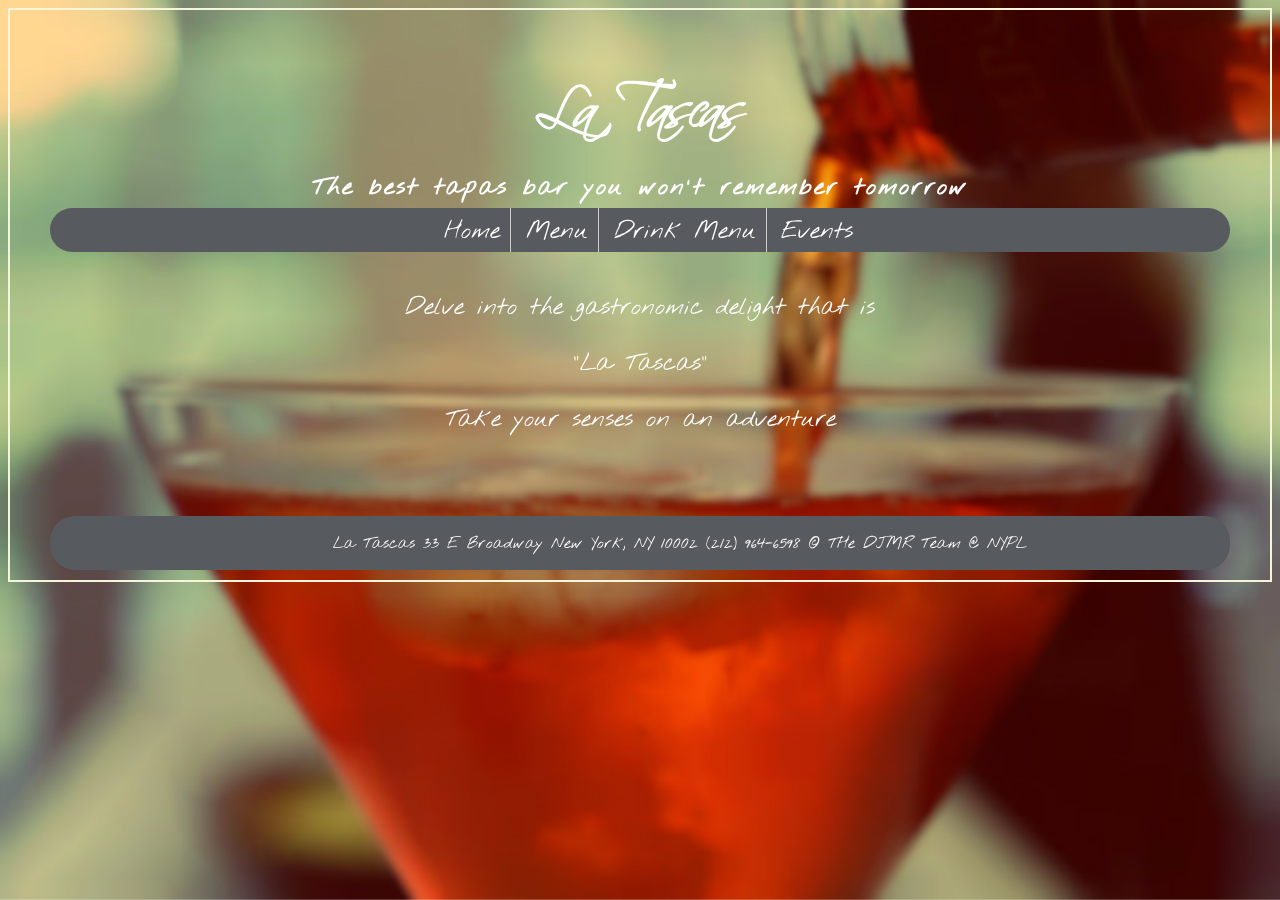
<file: index.html>
<!DOCTYPE html>
<html>

<head>
   <link href='https://fonts.googleapis.com/css?family=Nothing+You+Could+Do' rel='stylesheet' type='text/css'>
    <link rel="stylesheet" type="text/css" href="test.css">

    

</head>

<body>
    <div style="header">
        <h1> La Tascas</h1>
        <h2>The best tapas bar you won't remember tomorrow </h2>
    </div>
    <div id="background">
        <img src="images/drink.jpg" class="stretch" />
    </div>

    <div class="nav" style="margin-bottom:20px">
        <ul>
            <li><a href="index.html">Home</a></li>
            <li><a href="menu.html">Menu</a></li>
              <li><a href="drinkmenu.html">Drink Menu</a></li>
            <li><a href="events.html" style="border-right:none">Events</a></li>
        </ul>
    </div>

    <div class="text" style="color:white; margin-top:40px">
        <p >Delve into the gastronomic delight that is
            <p>
                "La Tascas"</p>
                Take your senses  on an adventure <br>

                </div>

    </div>

<div class="footer" style="margin: 80px 0px -30px 0px">
      <div>
      <ul>
          <li>La Tascas </li>
         <li> 33 E Broadway</li>
         <li>  New York, NY 10002 </li> 
         <li> (212) 964-6598 </li>
        <li>  &copy THe DJMR Team @ NYPL </li> 
        </ul>
        
     </div>
     </div>

</body>


</html>
</file>
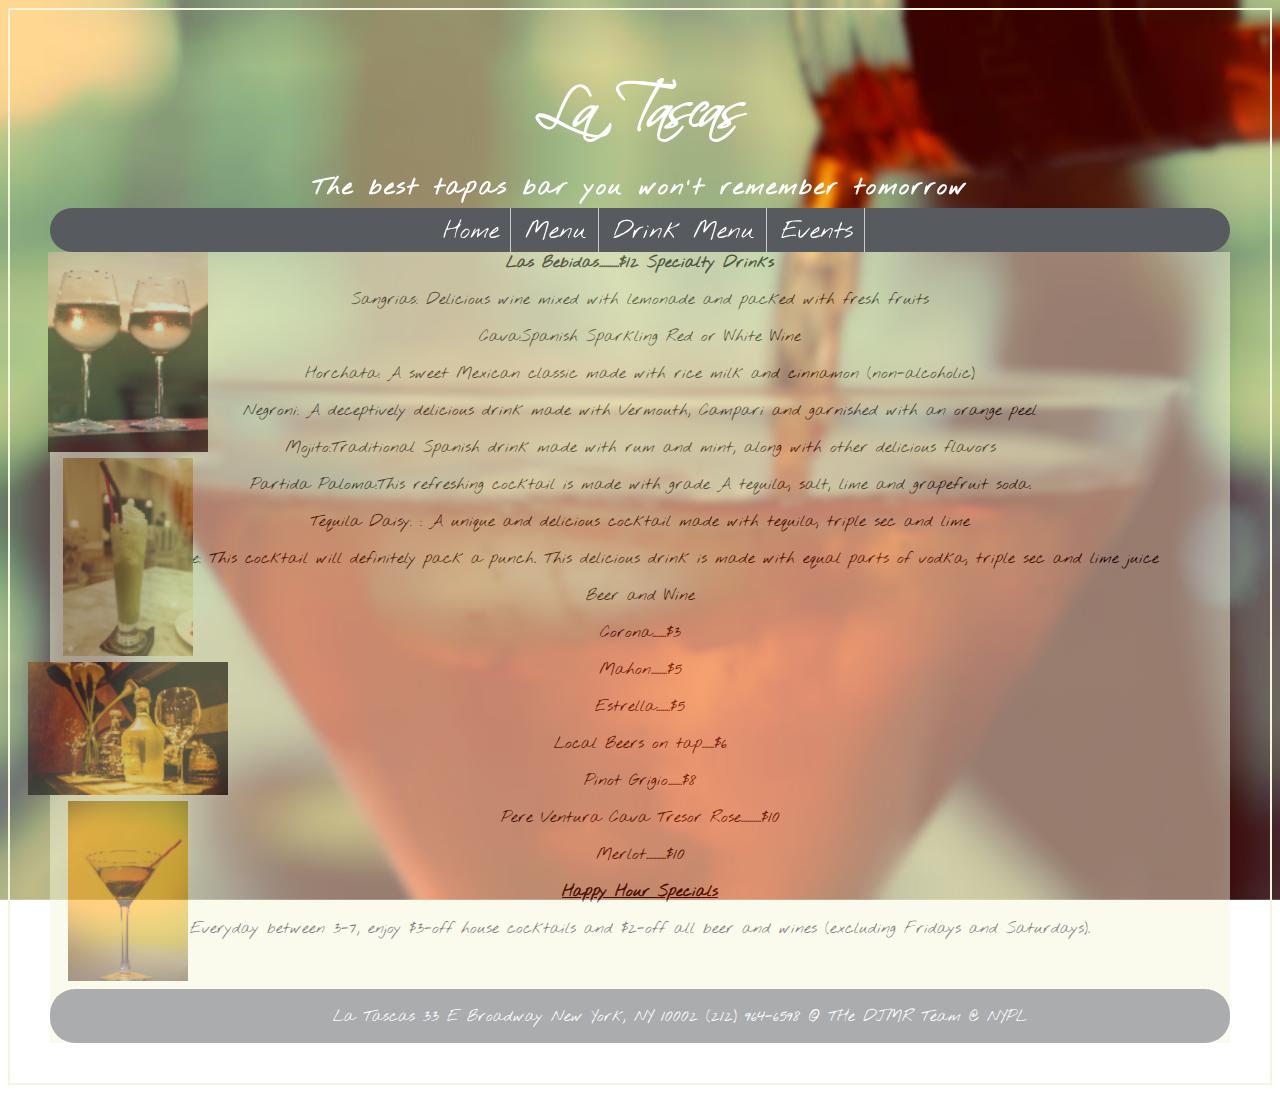
<file: drinkmenu.html>
<!DOCTYPE html>
<html>
<head>
    
<link href='https://fonts.googleapis.com/css?family=Nothing+You+Could+Do' rel='stylesheet' type='text/css'>
  
  <!-- Google Font -->
<link rel="stylesheet" type="text/css" href="test.css">
    

</head>

<body>
    <div style="header">
        <h1> La Tascas</h1>
        <h2>The best tapas bar you won't remember tomorrow </h2>
        </div>
        
    <div id="background">
    <img src="images/drink.jpg" class="stretch"/>
</div>

    <div class="nav">
    <ul>
    <li><a href="index.html">Home</a></li>
    <li><a href="menu.html">Menu</a></li>
    <li><a href="drinkmenu.html">Drink Menu</a></li>
    <li><a href="events.html">Events</a></li>
    </ul>
    </div>
    <div class="drinkmenubody">
        <h8><strong>Las Bebidas..........$12</strong></h8>
        <h9><strong>Specialty Drinks</strong></h9>
        <div class="alc">
            <img src="images/wine.jpg">
            <img src="images/horchata.jpg">
            <img src="images/tequila.jpg">
            <img src="images/tequiladaisy.jpg">
        </div>
        
        <div>
        <p>Sangrias: Delicious wine mixed with lemonade and packed with fresh fruits<p>

        
        <p>Cava:Spanish Sparkling Red or White Wine</p> 
        
        <p>Horchata: A sweet Mexican classic made with rice milk and cinnamon (non-alcoholic)</p>
      
        <p>Negroni: A deceptively delicious drink made with Vermouth, Campari and garnished with an orange peel</p>
      
        <p>Mojito:Traditional Spanish drink made with rum and mint, along with other delicious flavors</p>
          
        <p>Partida Paloma:This refreshing cocktail is made with grade A tequila, salt, lime and grapefruit soda.</p>
            
        <p>Tequila Daisy: : A unique and delicious cocktail made with tequila, triple sec and lime</p>
            
        <p>Kamikaze: This cocktail will definitely pack a punch. This delicious drink is made with equal parts of vodka, triple sec and lime juice</p>       
        </div>
        <div>
    <h10>Beer and Wine</h10>
        <p>Corona.......$3</p>
        <p>Mahon........$5</p>
        <p>Estrella.......$5</p>
        <p>Local Beers on tap......$6</p> 
        <p>Pinot Grigio.......$8</p>
        <p>Pere Ventura Cava Tresor Rose..........$10</p>
        <p>Merlot..........$10</p>
    </div>

    <h7><strong><u>Happy Hour Specials</u></strong></h7>
    <p>Everyday between 3-7, enjoy $3-off house cocktails and $2-off all beer and wines (excluding Fridays and Saturdays).</p>
     <div class="footer">
      <ul>
         <li> La Tascas </li>
         <li> 33 E Broadway</li>
         <li>  New York, NY 10002 </li> 
         <li> (212) 964-6598</li>
        <li> &copy THe DJMR Team @ NYPL</li>  
        </ul>
     </div>
     </div>
</body>
</html>
</file>
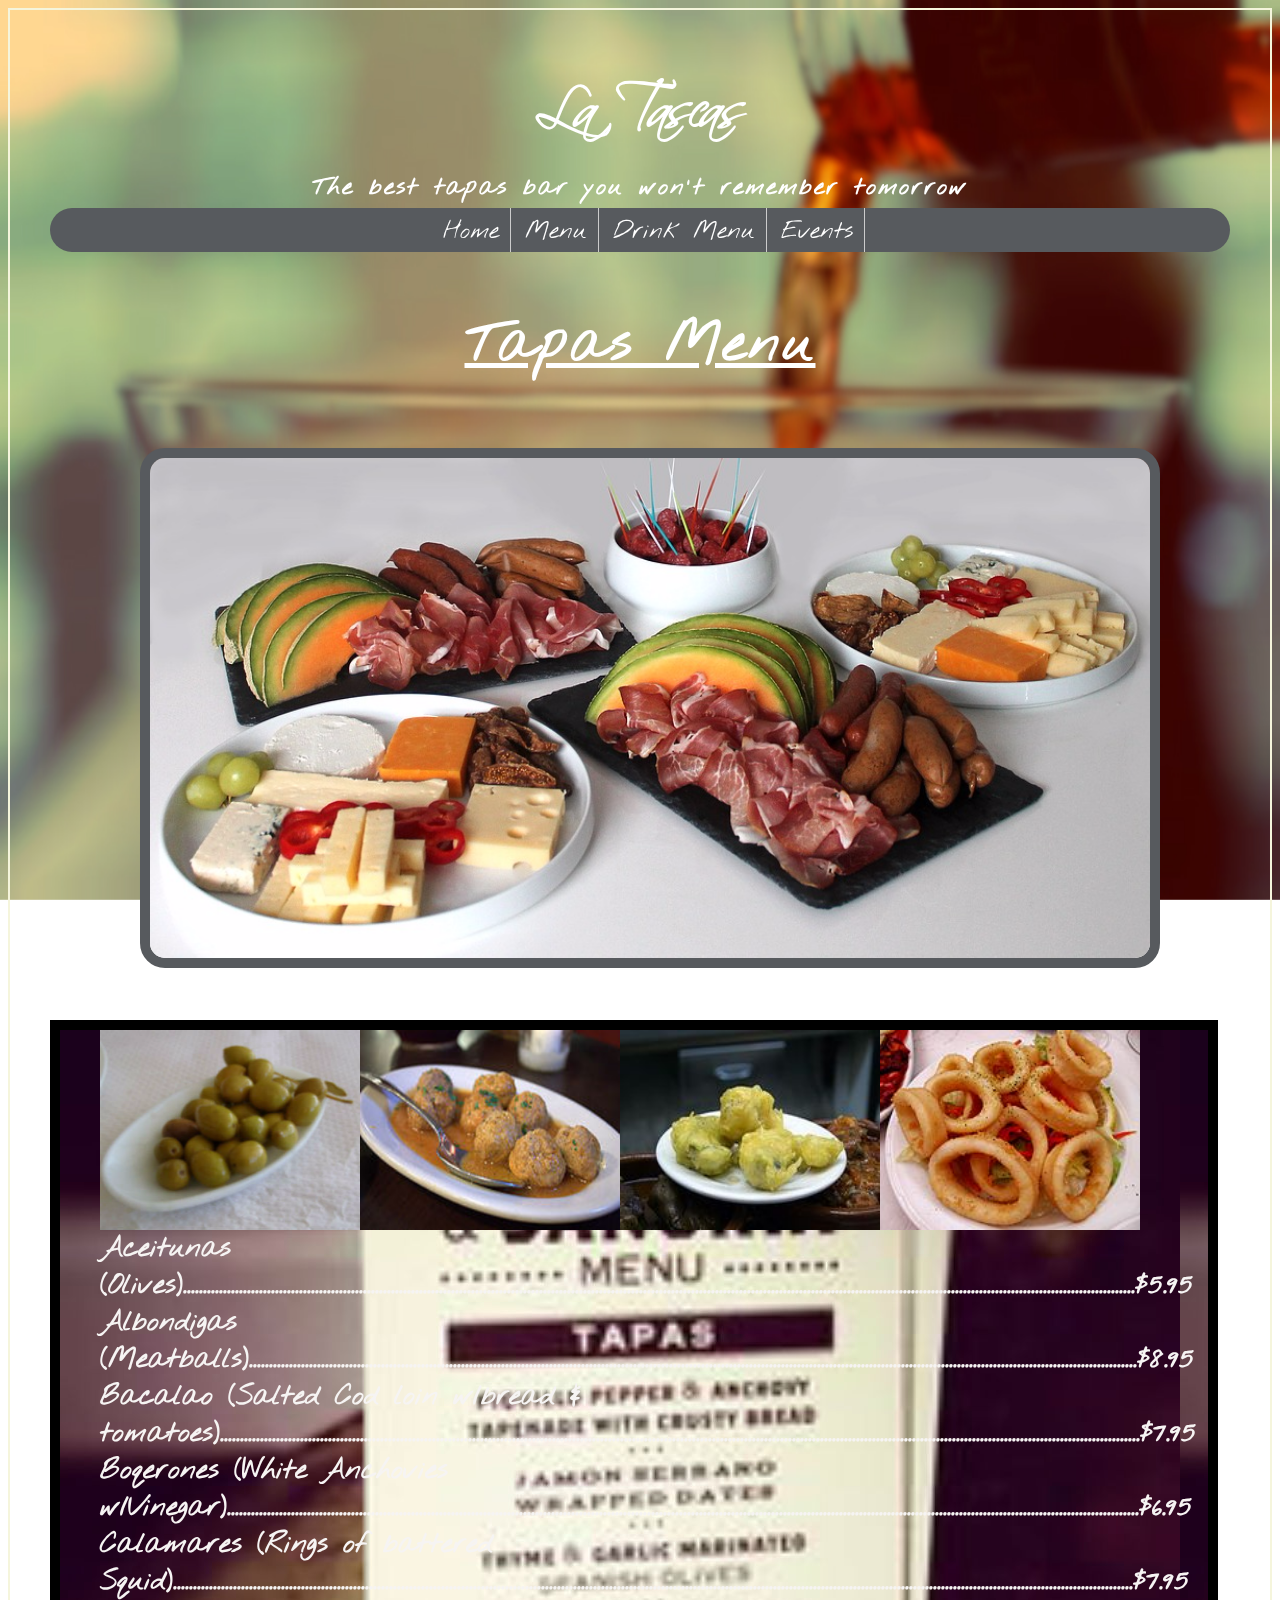
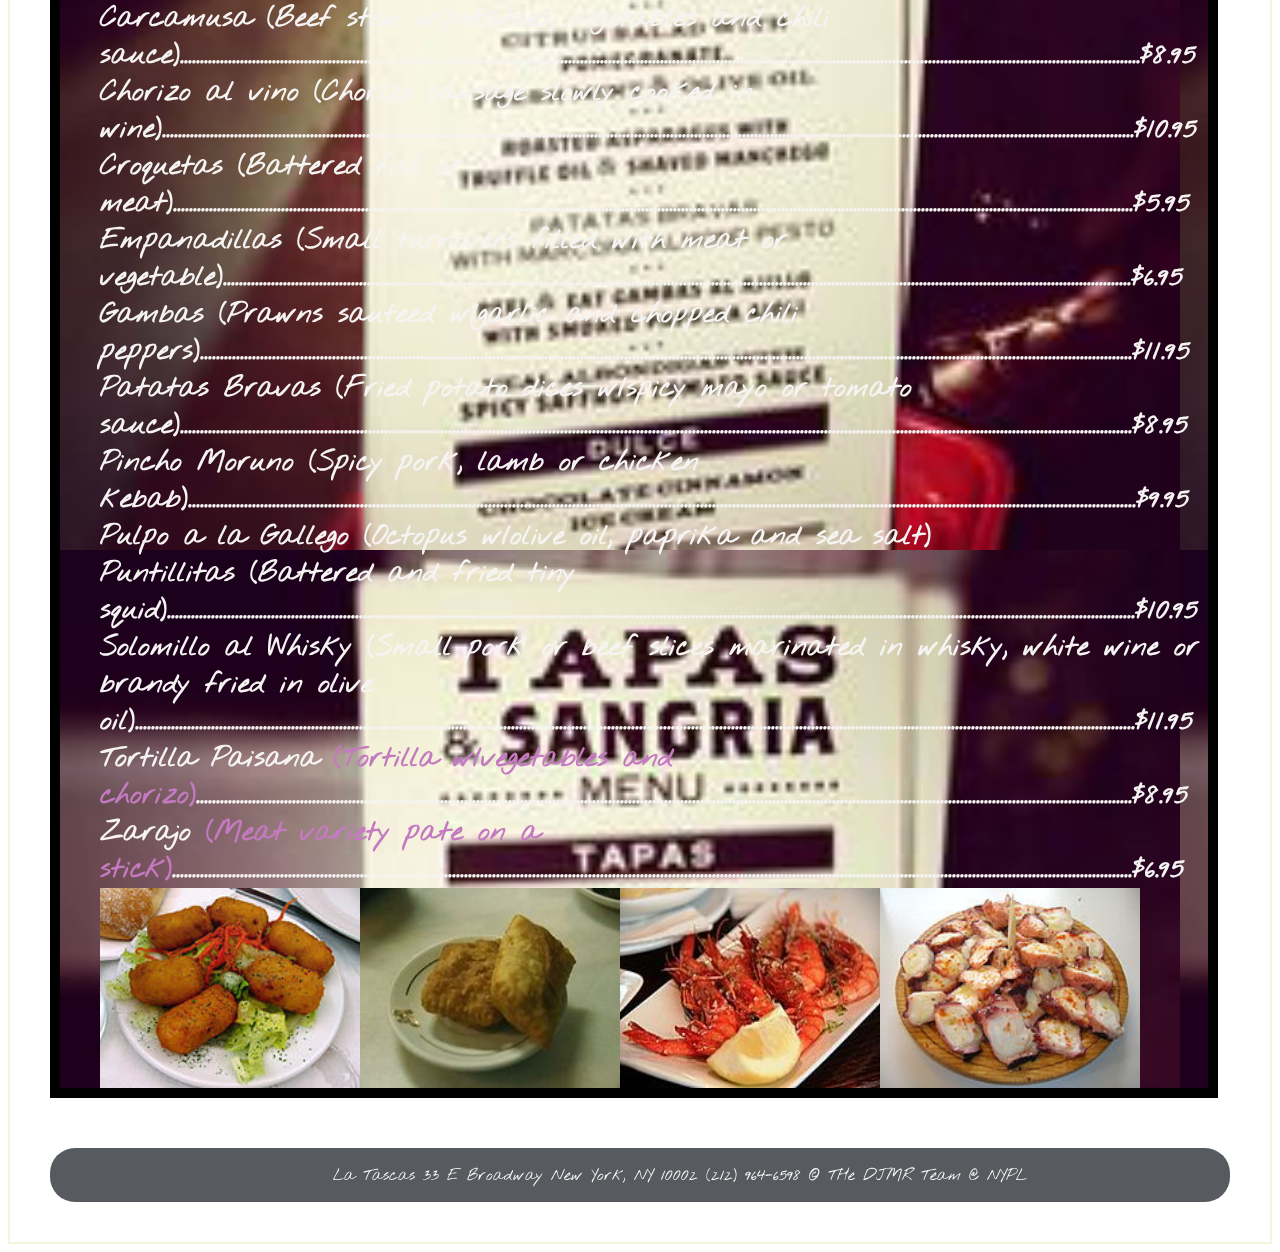
<file: menu.html>
<!DOCTYPE html>
<html>

<head>
    <link rel="stylesheet" type="text/css" href="test.css">

    <link href='https://fonts.googleapis.com/css?family=Nothing+You+Could+Do' rel='stylesheet' type='text/css'>

    </head>

<body>
    <div style="header">
        <h1> La Tascas</h1>
        <h2>The best tapas bar you won't remember tomorrow </h2>
    </div>

    <div id="background">     
    
    
    
    <img src="images/drink.jpg" class="stretch" />
    
    
    
    </div>


    <div class="nav">
        <ul>
            <li><a href="index.html">Home</a></li>
            <li><a href="menu.html">Menu</a></li>
            <li><a href="drinkmenu.html">Drink Menu</a></li>
            <li><a href="events.html">Events</a></li>
        </ul>
    </div>



    <div class="h3">

        <h3><u>Tapas Menu</u></h3>


    </div>
     
     <div class="container">
     
      <img src="images/tapas.jpg" />



</div>


    
    

        <div id="list">
            
                
             
 <ul>
 <div class="floating-box"><img src="Aceitunas.jpg" /></div>
 <div class="floating-box"><img src="Albondigas.jpg"/></div>
 <div class="floating-box"><img src="Bacalao.jpg" /></div>
 <div class="floating-box"><img src="Calamares.jpg" /></div>
     
     <li><b>Aceitunas (Olives)..............................................................................................................................................................................................................................................$5.95</b></li>

     <li><b>Albondigas (Meatballs)..............................................................................................................................................................................................................................$8.95</b></li>

   
   
   
   
     <li><b>Bacalao (Salted Cod loin w/bread & tomatoes)......................................................................................................................................................................................................................................$7.95</b></li>

    
    
    
    
     <li><b>Boqerones (White Anchovies w/Vinegar)....................................................................................................................................................................................................................................$6.95</b></li>

    
    
    
    
    
     <li><b>Calamares (Rings of battered Squid)................................................................................................................................................................................................................................................$7.95</b></li> 
     
    
    
    
    
    
     <li><b>Carcamusa (Beef stew w/potatoes, vegetables and chili sauce)................................................................................................................................................................................................................................................$8.95</b></li>

   
   
   
   
   
     <li><b>Chorizo al vino (Chorizo sausage slowly cooked in wine)...................................................................................................................................................................................................................................................$10.95</b></li>

    
    
    
    
    
     <li><b>Croquetas (Battered fish or meat)................................................................................................................................................................................................................................................$5.95</b></li>

     
     
     
     
     <li><b>Empanadillas (Small turnovers filled with meat or vegetable)...................................................................................................................................................................................................................................$6.95</b>
     </li>

   
   
   
   
   
   
     <li><b>Gambas (Prawns sauteed w/garlic and chopped chili peppers).........................................................................................................................................................................................................................................$11.95</b></li>

   
   
   
   
     <li><b>Patatas Bravas (Fried potato dices w/spicy mayo or tomato sauce)..............................................................................................................................................................................................................................................$8.95
     </b></li>

    
    
    
    
     <li><b>Pincho Moruno (Spicy pork, lamb or chicken kebab).............................................................................................................................................................................................................................................$9.95</b></li>

    
    
    
    
     <li><b>Pulpo a la Gallego (Octopus w/olive oil, paprika and sea salt)
     </b></li>

   
   
   
   
   
     <li><b>Puntillitas (Battered and fried tiny squid)..................................................................................................................................................................................................................................................$10.95</b></li>

   
   
   
   
   
   
    <li><b>Solomillo al Whisky (Small pork or beef slices marinated in whisky, white wine or brandy fried in olive oil)..........................................................................................................................................................................................................................................................$11.95</b></li>

    
    
    
    
     <li><b>Tortilla Paisana<span style="color:#C47AC0"> (Tortilla w/vegetables and chorizo)</span>..........................................................................................................................................................................................................................................$8.95</b></li>

    
    
    
    
     <li><b>Zarajo<span style="color:#C47AC0"> (Meat variety pate on a stick)</span>................................................................................................................................................................................................................................................$6.95</b></li>
           
          <div class="floating-box"><img src="Croquettes.jpg" /></div> 
          <div class="floating-box"><img src="Empanadillas.jpg" /></div>
          <div class="floating-box"><img src="Gambas.jpg" /></div>
          <div class="floating-box"><img src="Polbo.jpg" /></div>
            </ul>
            

    
        
      </div>
        
        <div class="footer">
      <div>
      <ul>
          <li>La Tascas </li>
         <li> 33 E Broadway</li>
         <li>  New York, NY 10002 </li> 
         <li> (212) 964-6598 </li>
        <li>  &copy THe DJMR Team @ NYPL </li> 
        </ul>
        
     
     </div>
        
            
    
            
</body>

</html>
</file>
<file: test.css>
body {   /* Body ID */
padding: 40px 40px;
border: beige 2px solid;
height: auto;
}


@font-face { /* Local Font */
    font-family: Scripalt;
    src: url("SCRIPTIN.ttf");

}

#background {
    
    width: 100%; 
    height: 100%; 
    position: fixed; 
    left: 0px; 
    top: 0px; 
    z-index: -1; /* Ensure div tag stays behind content; -999 might work, too. */
}

.stretch {
    width:100%;
    height:100%;
}

h1 {
    text-align: center;
    font-family: Scripalt ;
    font-size: 350%; 
    color: white;
    margin-top: -35px;
    margin-bottom: -8px;
}


h2
{
    text-align: center;
    font-family: 'Nothing You Could Do', cursive;
    font-size: 150%;
    color: white;
    letter-spacing: 2px;
    margin: -2px -2px 4px -2px; 
    
}

h3
{   
    font-family: 'Nothing You Could Do', cursive;
    font-size: 350%;
    text-align: center;
    color: white;
    letter-spacing: 2px;
}

h5 {
    font-family: 'Nothing You Could Do', cursive;
    font-size: 30px;
}    

h6 {
    text-align:center;
    font-size: 40px;
    font-family:'Nothing You Could Do', cursive;
    color:white;
}

p.eventfont {
    font-size: 20px;
    background-color:white;
    opacity:.7;
    font-family:'Nothing You Could Do', cursive;
}

.header {
    text-align:center;
    
}


.nav {
text-align:center;	
padding: 0;
background-color: #575A5E;
font-family: 'Nothing You Could Do', cursive;
font-size:1.5em;
border-radius: 25px;
}



.nav ul {
    list-style-type:none;
	margin: 0 auto;
	padding: 0; 
}

.nav li {
    display: inline-block;
}
.nav li a:link, .nav li a:visited {
    text-decoration:none;
    width:100%;
    display:block;
    background-color:inherit;
    color:white;
    padding: 8px 4px 4px 8px;
    
	border-right: 1px solid #ccc; 
	clear: both;
	
}

.nav li a:hover, .nav li a:active {
    background-color:#0090D2;
    color: pink;
}

.text {
    text-align: center;
    font-family:'Nothing You Could Do', cursive;
    font-size: 1.5em;
}

.drinkmenubody {
    background-color: beige;
    opacity: .5;
    
}



.container img{
    height: 500px;
    width: 1000px;
    margin: 10px 120px 20px 90px;
    position: center center;
    border: 10px solid #575A5E;
    border-radius: 25px;
  
    
}

.main {
    text-align:center;
}

img.medium {
    width:50%;
    height:auto;
}

#list ul {
    
       font-family: 'Nothing You Could Do', cursive;
       font-size: 28px;
       color: #F6F4F3;
       list-style-type: none;
       text-align: left;
       height: 1658px;
       width: 1108px;
      border: solid 10px black;
      background-image: url("tapas1.jpg");
      
      
 
       
       

}

.floating-box img{
    float:left;
    display: inline-block;
    height: 200px;
    width: 260px;
    
    
    
    
    
}

#list ul li p {
    list-style-type: none;
    text-align: left;
    margin:10px;
    padding:10px;
     top:10px;
    position: left;
    float: bottom;
    /* Was not sure about color to use so that text is visible*/
    
     
}
   

    
.footer {
    background-color: #575A5E;
    margin-top:50px;
    padding:.5px;
    font-family: 'Nothing You Could Do', cursive;
    font-size: 1em;
    color: white;
    border-radius: 25px;
    text-align:center;
    
    

}

.title {
    text-align:center;
}

.footer ul {
    list-style-type:none;
    width:100%;
    height:auto;
}

.footer li {
 display:inline;

}
.drinkmenubody{
    text-align:center;
    font-family: 'Nothing You Could Do', cursive;
}
.liq{
    width:50%; /*unnecessary class, but page works better with this line of code*/
    height:auto;
    position: absolute;
    left:-170px;
    top:350px;
    display: inline-block;
}
h8 h9{
    font-size: 30px;
}

.alc{
    position:absolute;
    left:0; 
    display: inline;
    width:20%;
}
</file>
